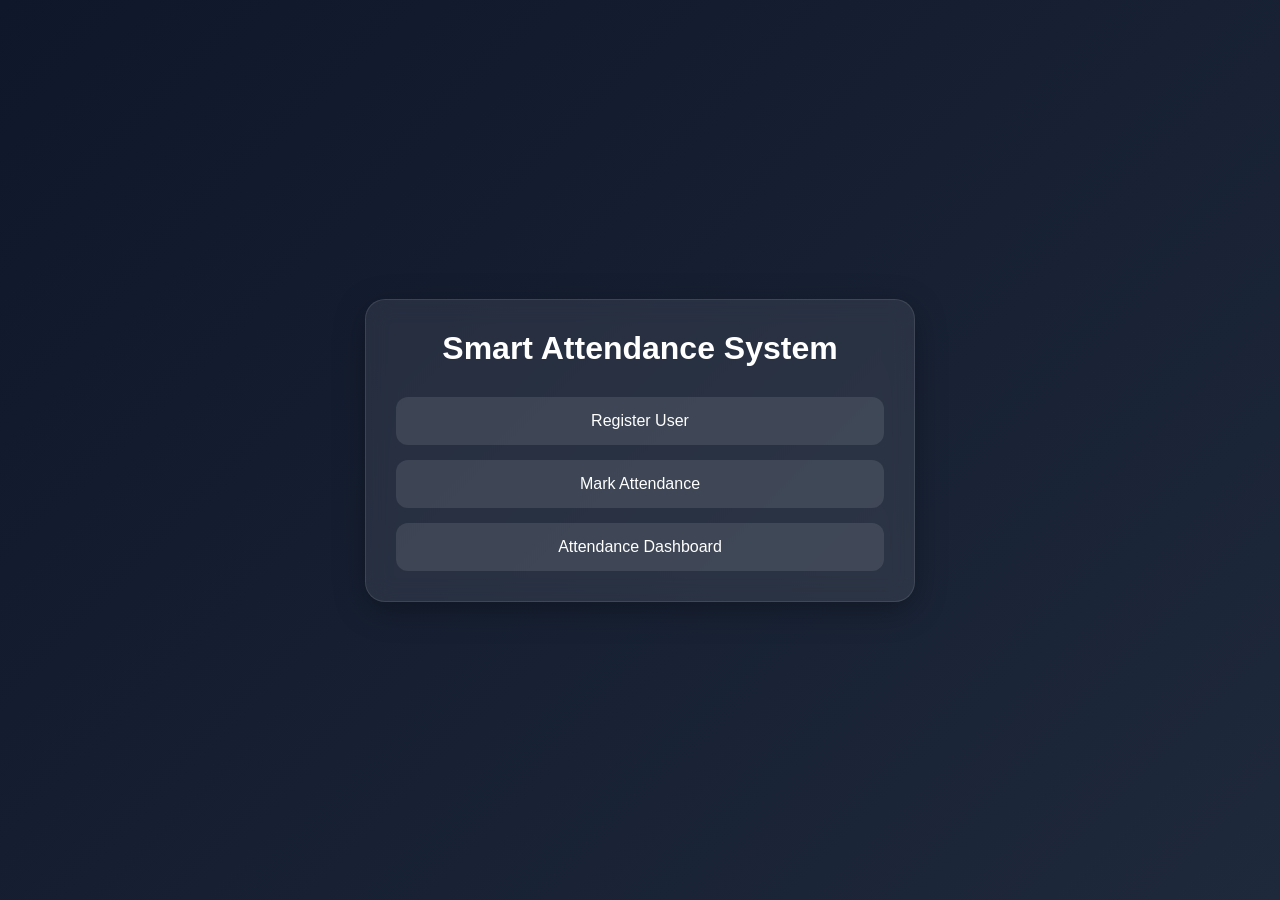
<file: frontend/index.html>
<!DOCTYPE html>
<html>
<head>
    <title>Smart Attendance System CI/CD Working</title>
    <link rel="stylesheet" href="style.css">
</head>
<body>

<div class="container">

    <h1>Smart Attendance System</h1>

    <div class="nav-links">

        <a href="register.html">
            Register User
        </a>

        <a href="attendance.html">
            Mark Attendance
        </a>

        <a href="dashboard.html">
            Attendance Dashboard
        </a>

    </div>

</div>

</body>
</html>
</file>
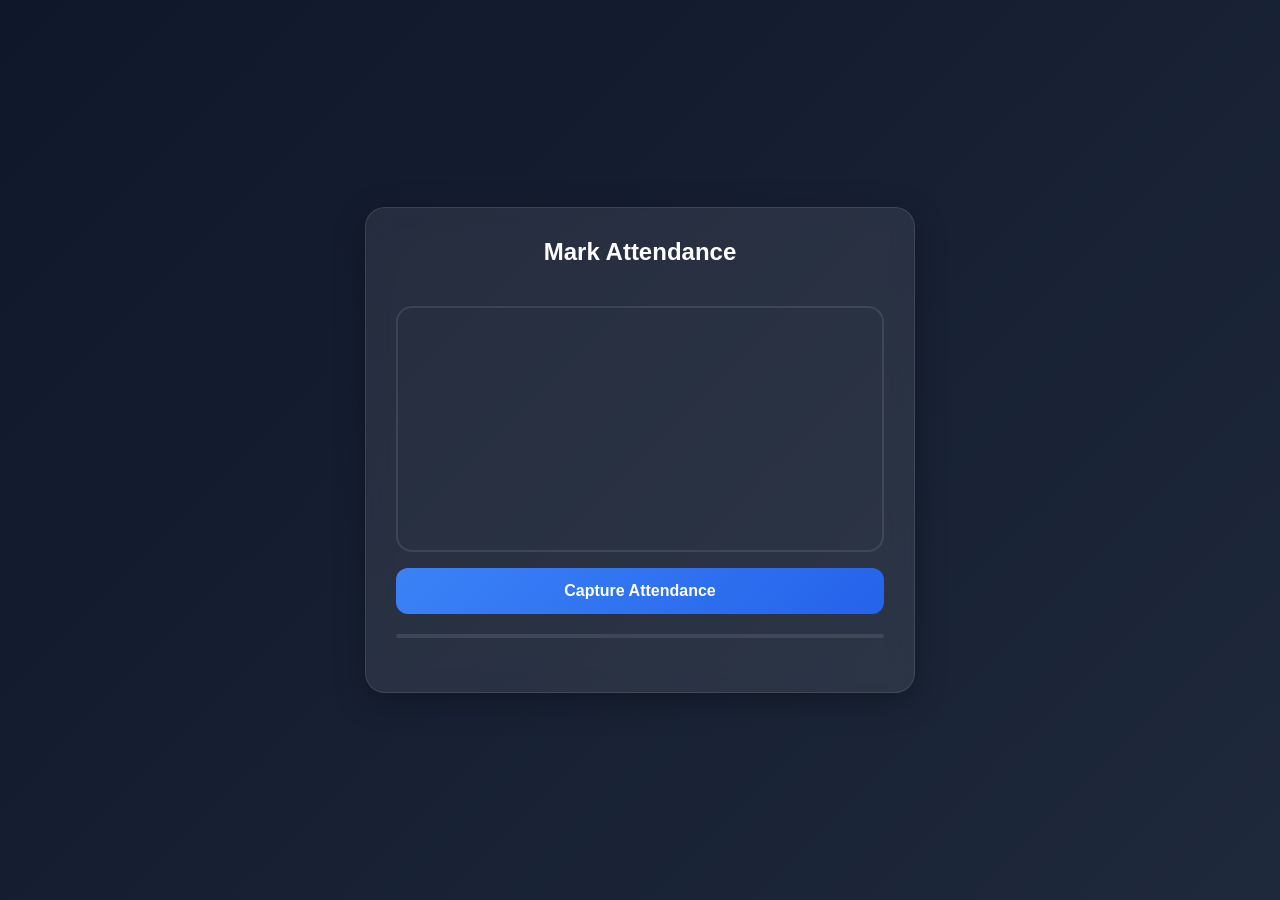
<file: frontend/attendance.html>
<!DOCTYPE html>
<html>
<head>
    <title>Mark Attendance</title>
    <link rel="stylesheet" href="style.css">
</head>
<body>

<div class="container">
    <h2>Mark Attendance</h2>

    <video id="video" autoplay></video>

    <button onclick="captureAttendance()">Capture Attendance</button>

    <canvas id="canvas" style="display:none;"></canvas>

    <img id="preview">

    <p id="message"></p>
</div>

<script>
const video = document.getElementById('video');
const canvas = document.getElementById('canvas');

navigator.mediaDevices.getUserMedia({ video: true })
.then(stream => {
    video.srcObject = stream;
});

function getLocation() {
    return new Promise((resolve, reject) => {
        navigator.geolocation.getCurrentPosition(resolve, reject);
    });
}

async function captureAttendance() {
    const context = canvas.getContext('2d');

    canvas.width = video.videoWidth;
    canvas.height = video.videoHeight;

    context.drawImage(video, 0, 0);

    const image = canvas.toDataURL('image/jpeg')
        .replace(/^data:image\/jpeg;base64,/, '');

    const location = await getLocation();

    const latitude = location.coords.latitude;
    const longitude = location.coords.longitude;console.log("Latitude:", latitude);
console.log("Longitude:", longitude);


    const response = await fetch(
        'https://tap0a0qze4.execute-api.ap-south-1.amazonaws.com/attendance',
        {
            method: 'POST',
            headers: {
                'Content-Type': 'application/json'
            },
            body: JSON.stringify({
                image,
                latitude,
                longitude
            })
        }
    );

    const data = await response.json();

   document.getElementById('message').style.color = '#4ade80';

document.getElementById('message').innerText =
    data.message || data.error;
}
</script>

</body>
</html>
</file>
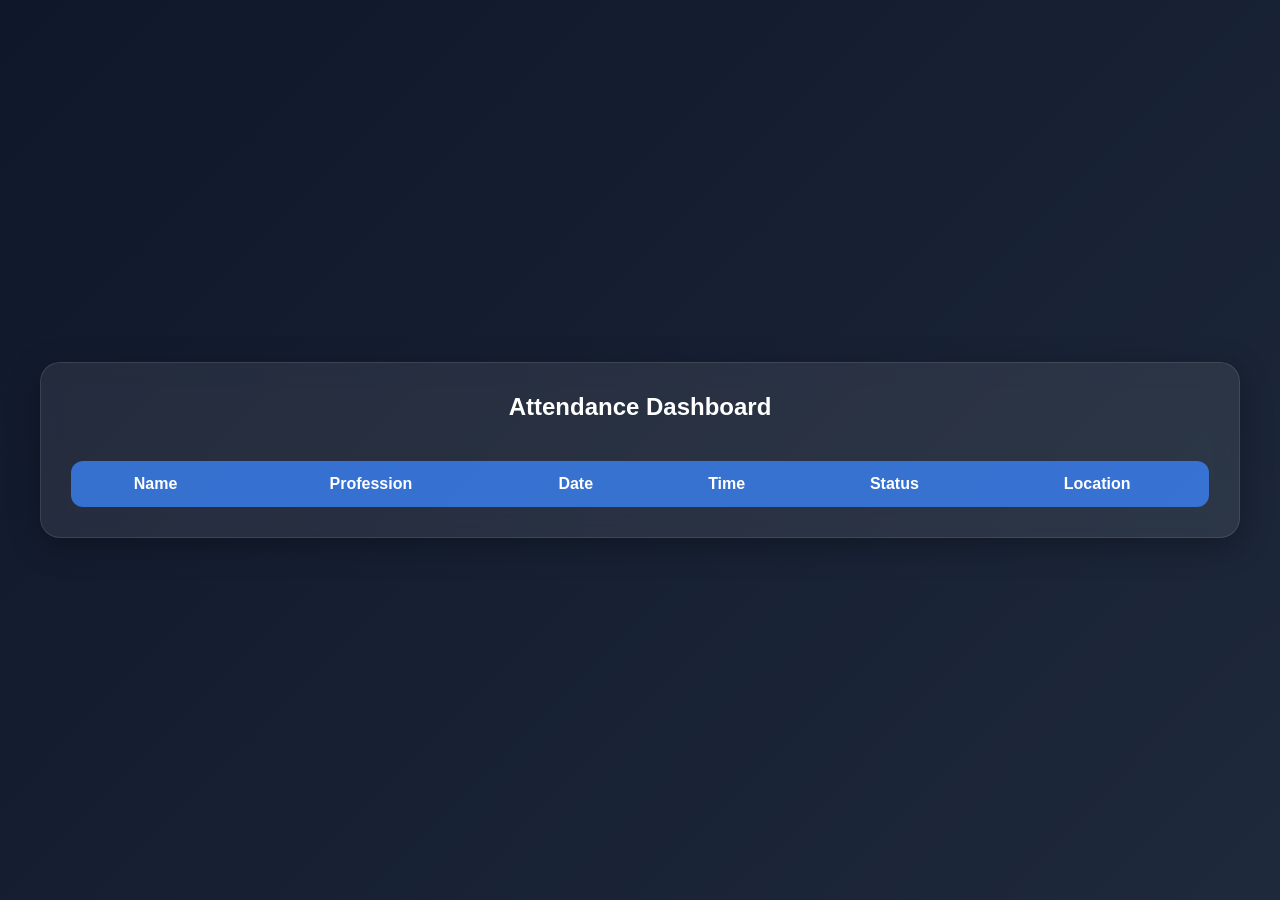
<file: frontend/dashboard.html>
<!DOCTYPE html>
<html>

<head>
    <title>Attendance Dashboard</title>
    <link rel="stylesheet" href="style.css">
</head>

<body>

<div class="container dashboard-container">

    <h2>Attendance Dashboard</h2>

   <div style="overflow-x:auto; margin-top:20px;">

        <table>

            <thead>
                <tr>
                    <th>Name</th>
                    <th>Profession</th>
                    <th>Date</th>
                    <th>Time</th>
                    <th>Status</th>
                    <th>Location</th>
                </tr>
            </thead>

            <tbody id="attendanceTable"></tbody>

        </table>

    </div>

</div>

<script>

async function loadAttendance() {

    try {

        const response = await fetch(
            'https://tap0a0qze4.execute-api.ap-south-1.amazonaws.com/records'
        );

        const data = await response.json();

        console.log(data);

        const table = document.getElementById('attendanceTable');

        table.innerHTML = '';

        data.forEach(item => {

            const row = `
                <tr>
                    <td>${item.name}</td>
                    <td>${item.profession}</td>
                    <td>${item.date}</td>
                    <td>${item.time}</td>
                    <td>${item.status}</td>
                    <td>${item.location}</td>
                </tr>
            `;

            table.innerHTML += row;
        });

    } catch(error) {

        console.log(error);

        alert('Failed to fetch attendance record');
    }
}

loadAttendance();

</script>

</body>

</html>
</file>
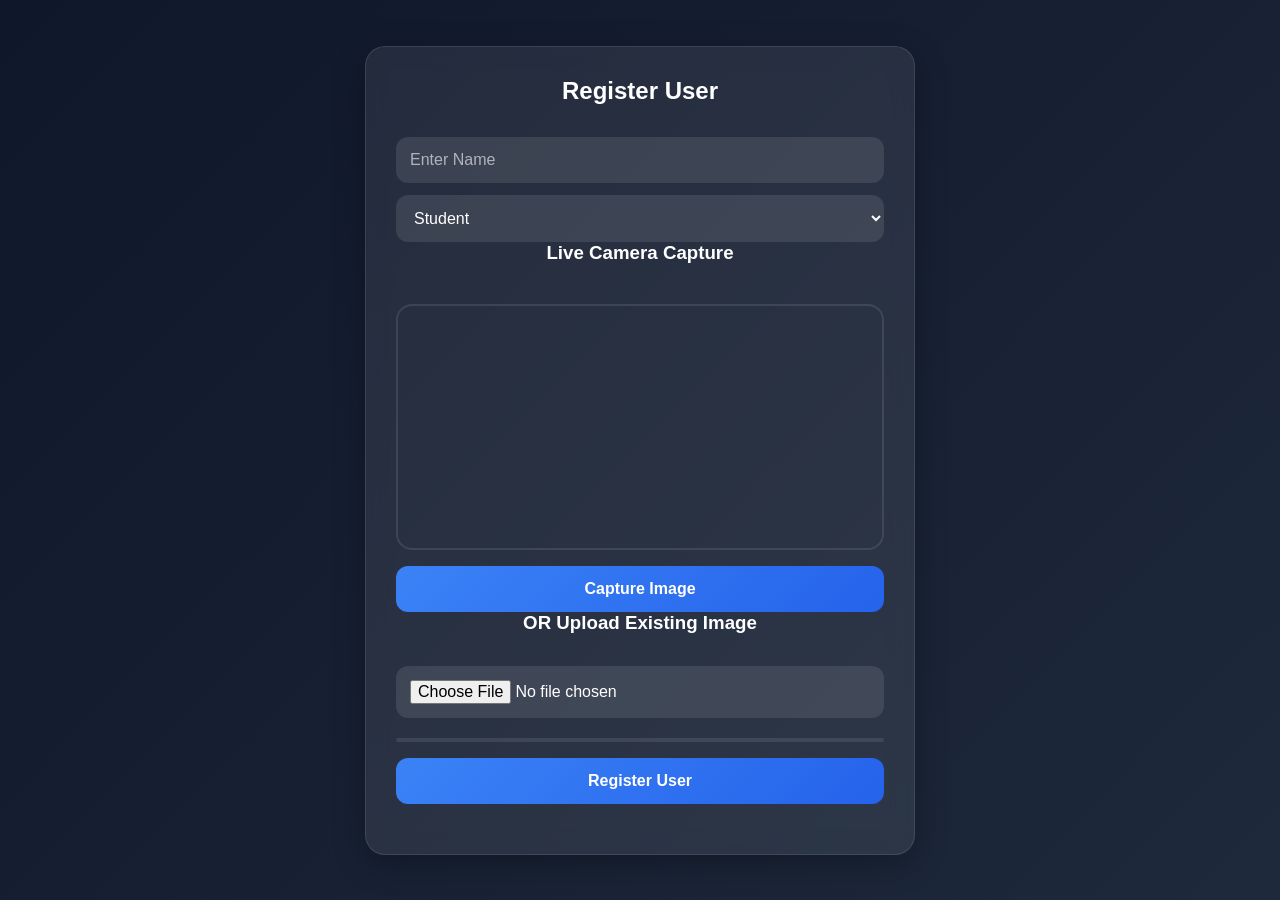
<file: frontend/register.html>
<!DOCTYPE html>
<html>
<head>
    <title>Register User</title>
    <link rel="stylesheet" href="style.css">
</head>
<body>

<div class="container">

    <h2>Register User</h2>

    <input type="text" id="name" placeholder="Enter Name">

    <select id="profession">
        <option value="student">Student</option>
        <option value="teacher">Teacher</option>
    </select>

    <h3>Live Camera Capture</h3>

    <video id="video" autoplay></video>

    <button onclick="captureImage()">Capture Image</button>

    <canvas id="canvas" style="display:none;"></canvas>

    <h3>OR Upload Existing Image</h3>

    <input type="file" id="fileInput" accept="image/*">

    <img id="preview">

    <button onclick="registerUser()">Register User</button>

    <p id="message"></p>

</div>

<script>

const API_URL = 'https://tap0a0qze4.execute-api.ap-south-1.amazonaws.com';

const video = document.getElementById('video');
const canvas = document.getElementById('canvas');
const preview = document.getElementById('preview');
const fileInput = document.getElementById('fileInput');

let capturedImage = '';

navigator.mediaDevices.getUserMedia({
    video: true
})
.then(stream => {
    video.srcObject = stream;
})
.catch(err => {
    console.log(err);
});

function captureImage() {

    const context = canvas.getContext('2d');

    canvas.width = video.videoWidth;
    canvas.height = video.videoHeight;

    context.drawImage(video, 0, 0);

    capturedImage = canvas.toDataURL('image/jpeg');

    preview.src = capturedImage;
}

fileInput.addEventListener('change', function(event) {

    const file = event.target.files[0];

    if (!file) return;

    const reader = new FileReader();

    reader.onload = function(e) {

        capturedImage = e.target.result;

        preview.src = capturedImage;
    };

    reader.readAsDataURL(file);
});

async function registerUser() {

    const name = document.getElementById('name').value;

    const profession = document.getElementById('profession').value;

    if (!name || !capturedImage) {

        alert('Please enter name and capture/upload image');

        return;
    }

    const imageBase64 = capturedImage.replace(
        /^data:image\/(png|jpeg|jpg);base64,/,
        ''
    );

    try {

        const response = await fetch(
            `${API_URL}/register`,
            {
                method: 'POST',
                headers: {
                    'Content-Type': 'application/json'
                },
                body: JSON.stringify({
                    name,
                    profession,
                    image: imageBase64
                })
            }
        );

        const data = await response.json();

        document.getElementById('message').style.color = '#4ade80';

document.getElementById('message').innerText =
    data.message || data.error;

    } catch(error) {

        console.log(error);
        document.getElementById('message').style.color = '#f87171';
        document.getElementById('message').innerText =
            'Registration failed';
    }
}

</script>

</body>
</html>
</file>
<file: frontend/style.css>
* {
    margin: 0;
    padding: 0;
    box-sizing: border-box;
}

body {
    font-family: 'Segoe UI', sans-serif;
    background: linear-gradient(135deg, #0f172a, #1e293b);
    min-height: 100vh;
    color: white;
    display: flex;
    justify-content: center;
    align-items: center;
    padding: 30px;
}

.container {
    width: 100%;
    max-width: 550px;
    background: rgba(255,255,255,0.08);
    backdrop-filter: blur(12px);
    border: 1px solid rgba(255,255,255,0.1);
    border-radius: 20px;
    padding: 30px;
    box-shadow: 0px 8px 32px rgba(0,0,0,0.3);
}

h1, h2, h3 {
    text-align: center;
    margin-bottom: 20px;
}

input,
select,
button {
    width: 100%;
    padding: 14px;
    margin-top: 12px;
    border-radius: 12px;
    border: none;
    font-size: 16px;
}

input,
select {
    background: rgba(255,255,255,0.1);
    color: white;
    outline: none;
}

input::placeholder {
    color: rgba(255,255,255,0.6);
}

select option {
    color: black;
}

button {
    background: linear-gradient(135deg, #3b82f6, #2563eb);
    color: white;
    font-weight: bold;
    cursor: pointer;
    transition: 0.3s ease;
}

button:hover {
    transform: translateY(-2px);
    opacity: 0.9;
}

video,
img {
    width: 100%;
    margin-top: 20px;
    border-radius: 16px;
    border: 2px solid rgba(255,255,255,0.1);
}

.nav-links {
    display: flex;
    flex-direction: column;
    gap: 15px;
    margin-top: 30px;
}

.nav-links a {
    text-decoration: none;
    background: rgba(255,255,255,0.1);
    padding: 15px;
    border-radius: 12px;
    color: white;
    text-align: center;
    transition: 0.3s ease;
}

.nav-links a:hover {
    background: rgba(255,255,255,0.2);
    transform: translateY(-2px);
}

table {
    width: 100%;
    margin-top: 20px;
    border-collapse: collapse;
    overflow: hidden;
    border-radius: 12px;
}

table th {
    background: rgba(59,130,246,0.8);
    padding: 14px;
}

table td {
    background: rgba(255,255,255,0.05);
    padding: 12px;
    text-align: center;
}

#message {
    text-align: center;
    margin-top: 20px;
    font-weight: bold;
    color: #38bdf8;
}

@media(max-width: 600px) {

    .container {
        padding: 20px;
    }

    table {
        font-size: 12px;
    }
}
.dashboard-container {
    max-width: 1200px;
}
</file>
